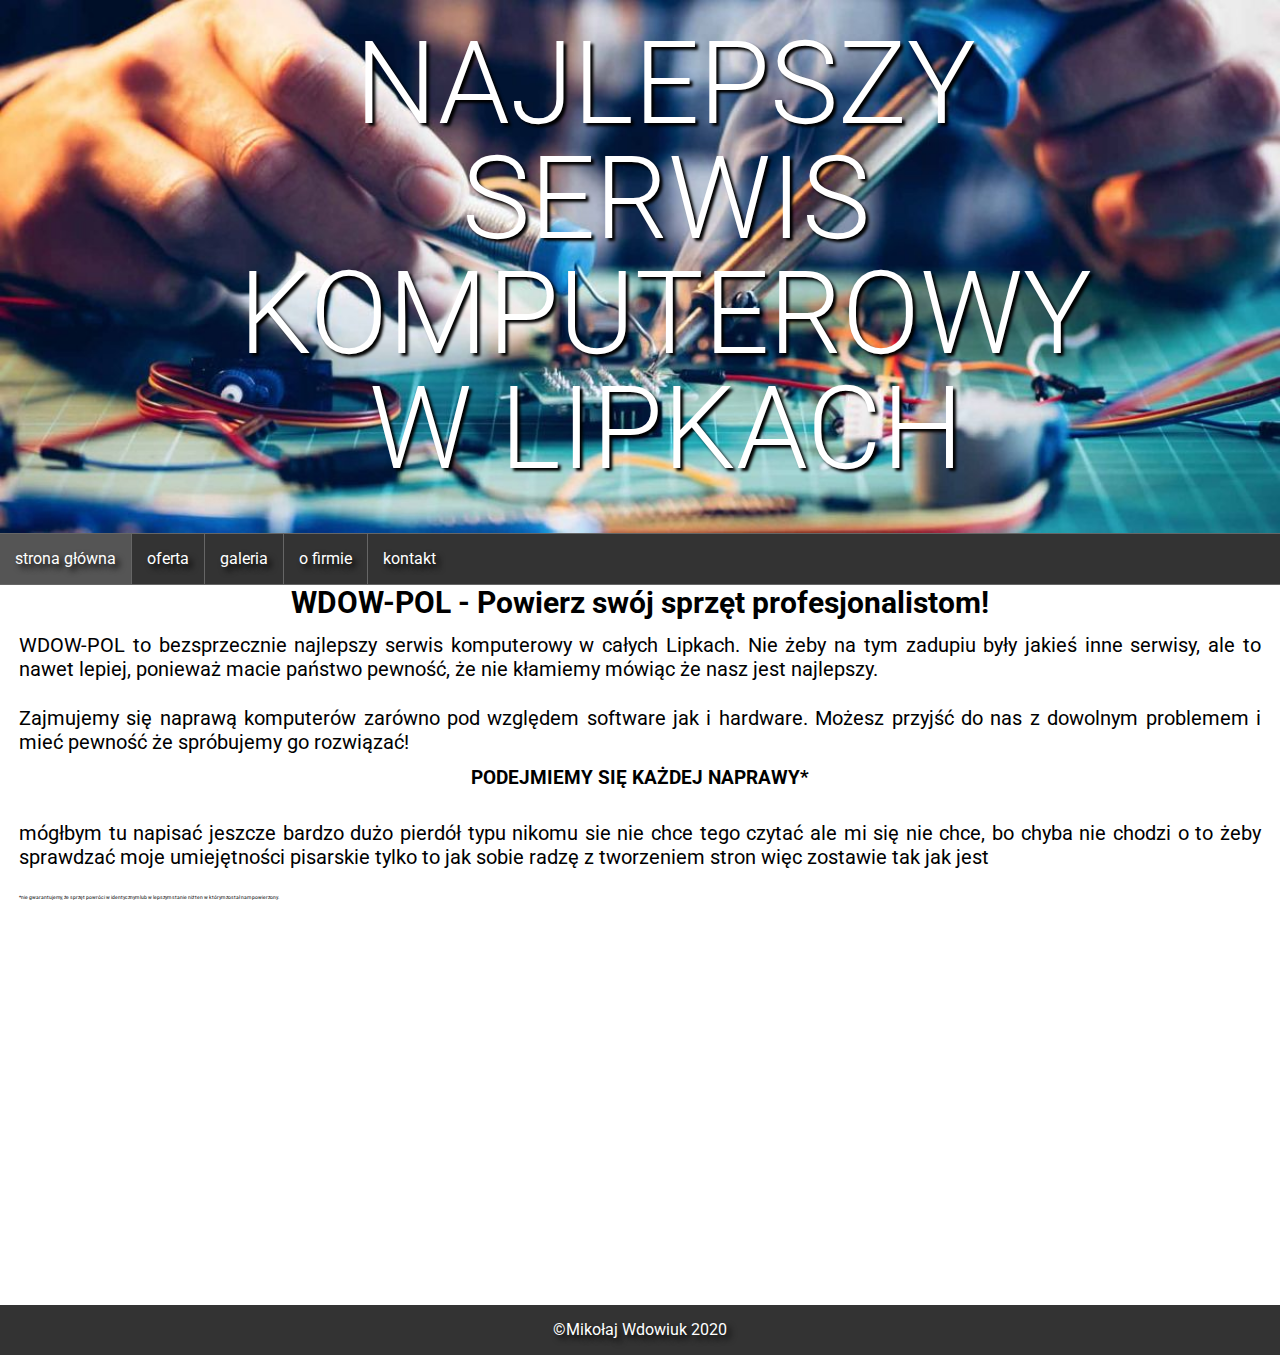
<file: index.html>
<!DOCTYPE html>
<html lang="pl">
<head>
    <meta charset="UTF-8">
    <meta name="viewport" content="width=device-width, initial-scale=1.0">
    <link rel="stylesheet" type="text/css" href="style.css">
    <link href="https://fonts.googleapis.com/css?family=Roboto&display=swap" rel="stylesheet">
    <title>Serwis Komputerowy</title>
	<link rel="icon" href="favicon.ico" type="image/x-icon"/>
</head>
<body>

    <div id="slider" >
        <figure>
        <img src="images/slider1.jpg">
        <img src="images/slider2.jpg">
        <img src="images/slider3.jpg">
        <img src="images/slider4.jpg">
        </figure>
        <h1 id="slidertext">najlepszy <br/> serwis komputerowy <br/> w lipkach</h1>
    </div>


    <div id="meniu">
        <ul id="menu">
            <li><a href="index.html" class="active">strona główna</a></li>
            <li><a href="oferta.html">oferta</a></li>
            <li><a href="galeria.html">galeria</a></li>
            <li><a href="o_firmie.html">o firmie</a></li>
            <li><a href="kontakt.html">kontakt</a></li>
        </ul>
		
		<div id="burger">
            <input type="checkbox" id="checkbox">
            <div id="linie"><div id="linia1"></div><div id="linia2"></div><div id="linia3"></div></div>
            <div id="popup">
                <ol>
                    <li><a href="index.html">strona główna</a></li>
                    <li><a href="oferta.html">oferta</a></li>
                    <li><a href="galeria.html">galeria</a></li>
                    <li><a href="o_firmie.html">o firmie</a></li>
                    <li><a href="kontakt.html">kontakt</a></li>
                </ol>
            </div>
        </div>
    </div>


    <div id="content">
        <h2>WDOW-POL - Powierz swój sprzęt profesjonalistom!</h2>
        <p>WDOW-POL to bezsprzecznie najlepszy serwis komputerowy w całych Lipkach. Nie żeby na tym zadupiu były jakieś inne serwisy, ale to nawet lepiej, ponieważ macie państwo pewność, że nie kłamiemy mówiąc że nasz jest najlepszy. </p>
        <p>Zajmujemy się naprawą komputerów zarówno pod względem software jak i hardware. Możesz przyjść do nas z dowolnym problemem i mieć pewność że spróbujemy go rozwiązać!</p>
        <h3>PODEJMIEMY SIĘ KAŻDEJ NAPRAWY*</h3>
        <br/>

        <p>mógłbym tu napisać jeszcze bardzo dużo pierdół typu nikomu sie nie chce tego czytać ale mi się nie chce, bo chyba nie chodzi o to żeby sprawdzać moje umiejętności pisarskie tylko to jak sobie radzę z tworzeniem stron więc zostawie tak jak jest</p>

        <p style="font-size:5px;">*nie gwarantujemy, że sprzęt powróci w identycznym lub w lepszym stanie niż ten w którym został nam powierzony.</p>
    </div>
    <div id="footer">
        &copy;Mikołaj Wdowiuk 2020
    </div>

</body>
</html>
</file>
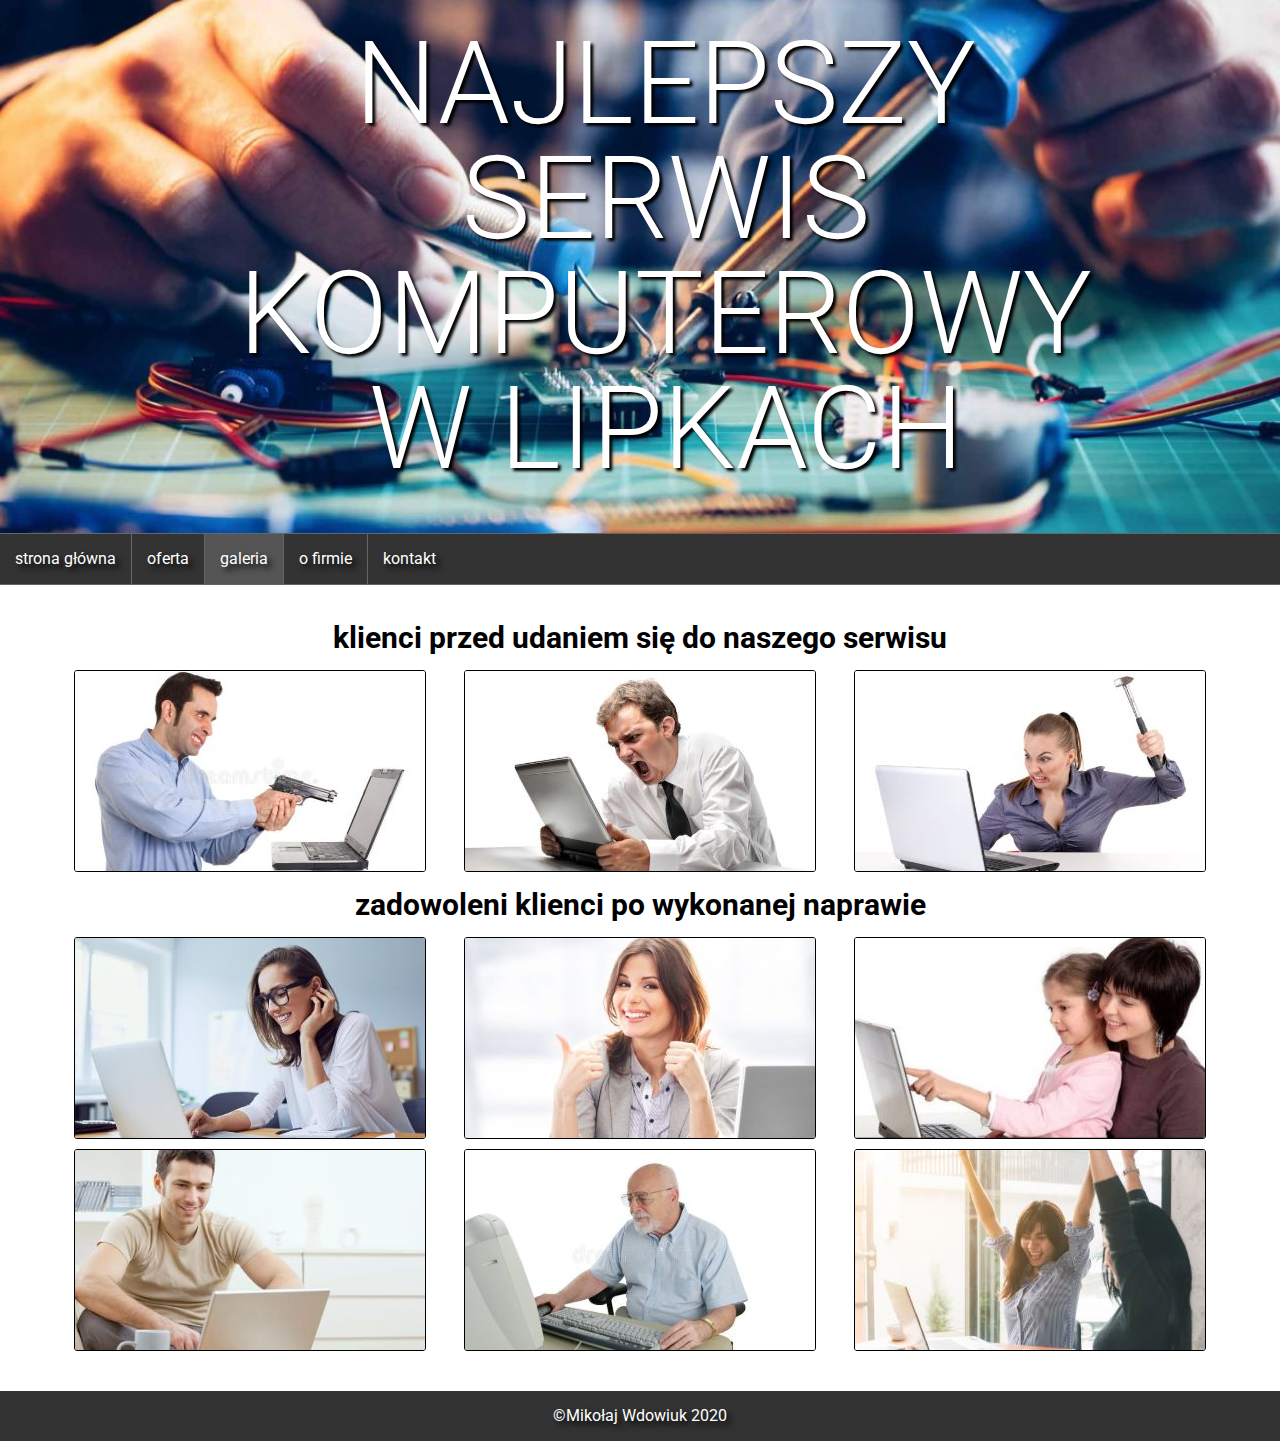
<file: galeria.html>
<!DOCTYPE html>
<html lang="pl">
<head>
    <meta charset="UTF-8">
    <meta name="viewport" content="width=device-width, initial-scale=1.0">
    <link rel="stylesheet" type="text/css" href="style.css">
    <link href="https://fonts.googleapis.com/css?family=Roboto&display=swap" rel="stylesheet">
    <title>Serwis Komputerowy</title>
	<link rel="icon" href="favicon.ico" type="image/x-icon"/>
</head>
<body>
    <div id="slider" >
        <figure>
        <img src="images/slider1.jpg">
        <img src="images/slider2.jpg">
        <img src="images/slider3.jpg">
        <img src="images/slider4.jpg">
        </figure>
        <h1 id="slidertext">najlepszy <br/> serwis komputerowy <br/> w lipkach</h1>
    </div>
    </div>
    <div id="meniu">
        <ul id="menu">
            <li><a href="index.html">strona główna</a></li>
            <li><a href="oferta.html">oferta</a></li>
            <li><a href="galeria.html" class="active">galeria</a></li>
            <li><a href="o_firmie.html">o firmie</a></li>
            <li><a href="kontakt.html">kontakt</a></li>
        </ul>
		
		<div id="burger">
            <input type="checkbox" id="checkbox">
            <div id="linie"><div id="linia1"></div><div id="linia2"></div><div id="linia3"></div></div>
            <div id="popup">
                <ol>
                    <li><a href="index.html">strona główna</a></li>
                    <li><a href="oferta.html">oferta</a></li>
                    <li><a href="galeria.html">galeria</a></li>
                    <li><a href="o_firmie.html">o firmie</a></li>
                    <li><a href="kontakt.html">kontakt</a></li>
                </ol>
            </div>
        </div>
    </div>

    <div id="content">
        <div id="gallerywrapper">
            <h2 style="display: block; width: 100%; margin: 10px; margin-top: 0px;">klienci przed udaniem się do naszego serwisu</h2>
            <div class="img"><a href="images/gal3.jpg"><img src="images/gal3.jpg"></a></div>
            <div class="img"><a href="images/gal4.jpg"><img src="images/gal4.jpg"></a></div>
            <div class="img"><a href="images/gal5.jpg"><img src="images/gal5.jpg"></a></div>
            <h2 style="display: block; width: 100%; margin: 10px;">zadowoleni klienci po wykonanej naprawie</h2>
            <div class="img"><a href="images/gal6.jpg"><img src="images/gal6.jpg"></a></div>
            <div class="img"><a href="images/gal7.jpg"><img src="images/gal7.jpg"></a></div>
            <div class="img"><a href="images/gal10.jpg"><img src="images/gal10.jpg"></a></div>
            <div class="img"><a href="images/gal1.jpg"><img src="images/gal1.jpg"></a></div>
            <div class="img"><a href="images/gal2.jpg"><img src="images/gal2.jpg"></a></div>
            <div class="img"><a href="images/gal9.jpg"><img src="images/gal9.jpg"></a></div>
        </div>
    </div>

    <div id="footer">
        &copy;Mikołaj Wdowiuk 2020
    </div>

</body>
</html>
</file>
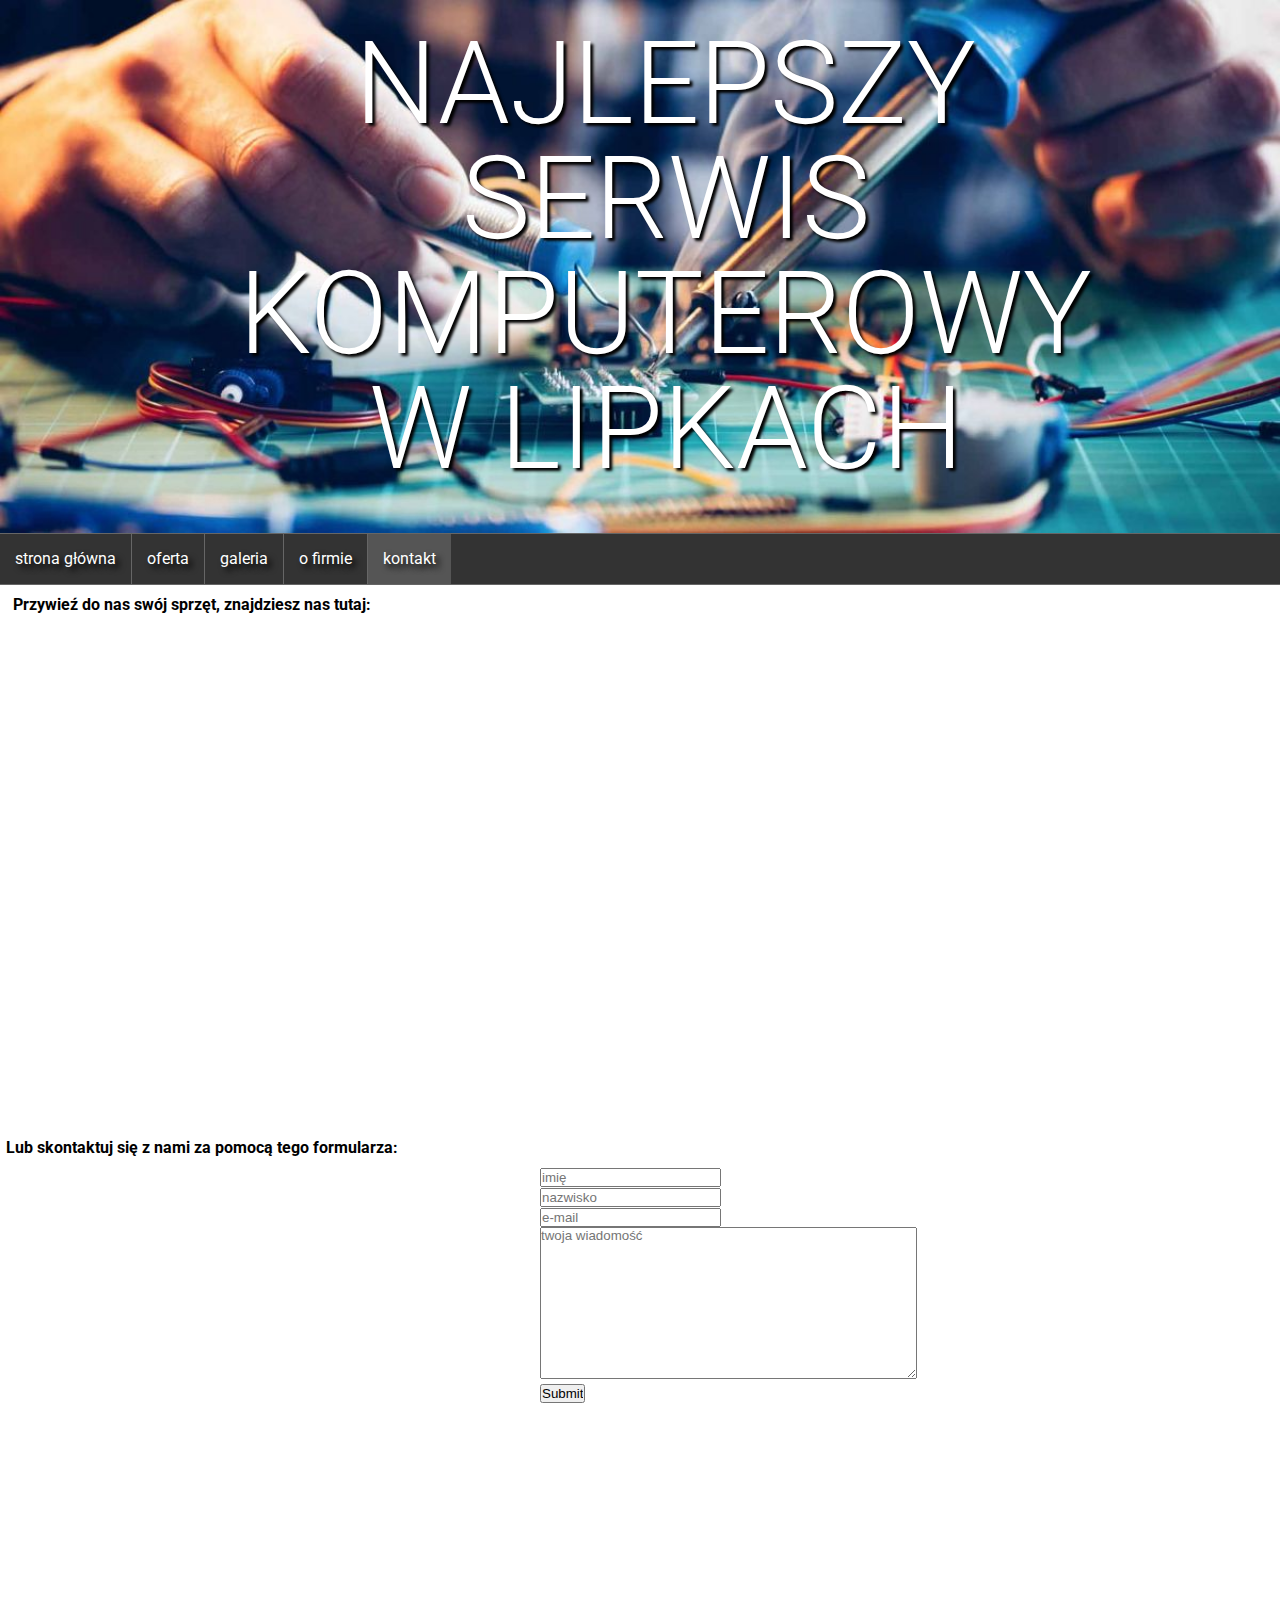
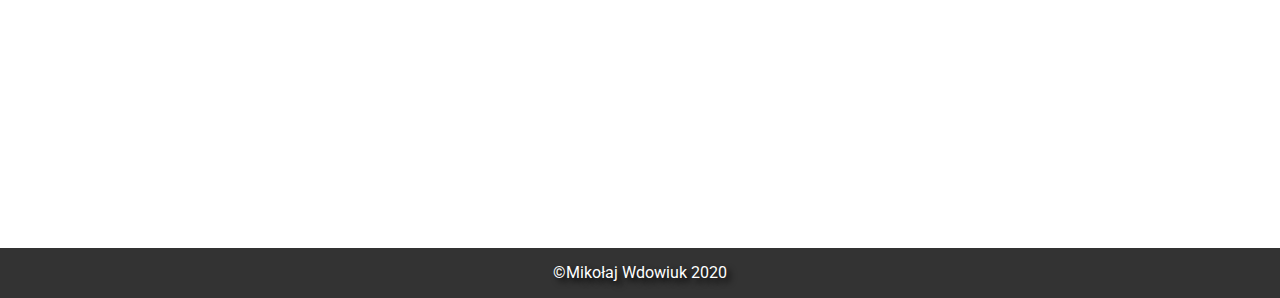
<file: kontakt.html>
<!DOCTYPE html>
<html lang="pl">
<head>
    <meta charset="UTF-8">
    <meta name="viewport" content="width=device-width, initial-scale=1.0">
    <link rel="stylesheet" type="text/css" href="style.css">
    <link href="https://fonts.googleapis.com/css?family=Roboto&display=swap" rel="stylesheet">
    <title>Serwis Komputerowy</title>
	<link rel="icon" href="favicon.ico" type="image/x-icon"/>
</head>
<body>
    <div id="slider" >
        <figure>
        <img src="images/slider1.jpg">
        <img src="images/slider2.jpg">
        <img src="images/slider3.jpg">
        <img src="images/slider4.jpg">
        </figure>
        <h1 id="slidertext">najlepszy <br/> serwis komputerowy <br/> w lipkach</h1>
    </div>
    <div id="meniu">
        <ul id="menu">
            <li><a href="index.html">strona główna</a></li>
            <li><a href="oferta.html">oferta</a></li>
            <li><a href="galeria.html">galeria</a></li>
            <li><a href="o_firmie.html">o firmie</a></li>
            <li><a href="kontakt.html" class="active">kontakt</a></li>
        </ul>
		
		<div id="burger">
            <input type="checkbox" id="checkbox">
            <div id="linie"><div id="linia1"></div><div id="linia2"></div><div id="linia3"></div></div>
            <div id="popup">
                <ol>
                    <li><a href="index.html">strona główna</a></li>
                    <li><a href="oferta.html">oferta</a></li>
                    <li><a href="galeria.html">galeria</a></li>
                    <li><a href="o_firmie.html">o firmie</a></li>
                    <li><a href="kontakt.html">kontakt</a></li>
                </ol>
            </div>
        </div>
    </div>

    <h4 style="padding-top: 10px; padding-bottom: 10px; padding-left: 1%;">Przywieź do nas swój sprzęt, znajdziesz nas tutaj:</h4>
    <div class="mapa"><div class="gmap_canvas"><iframe width="100%" height="500" id="gmap_canvas" src="https://maps.google.com/maps?q=lipki&t=&z=13&ie=UTF8&iwloc=&output=embed" frameborder="0" scrolling="no" marginheight="0" marginwidth="0" style="text-align: center; margin: 0 auto;"></iframe></div></div>

    <div id="content">
        <h4 style="padding-top: 10px; padding-bottom: 10px;">Lub skontaktuj się z nami za pomocą tego formularza:</h4>
    <div id="formularz">
        <form>
        <input type="text" placeholder="imię">
        <input type="text" placeholder="nazwisko">
        <input type="text" placeholder="e-mail">
        <textarea rows="10" cols="45" placeholder="twoja wiadomość" style="font-family: arial;"></textarea>
        <input type="submit">
        </form>
    </div>
    </div>  
    <div id="footer">
        &copy;Mikołaj Wdowiuk 2020
    </div>



</body>
</html>
</file>
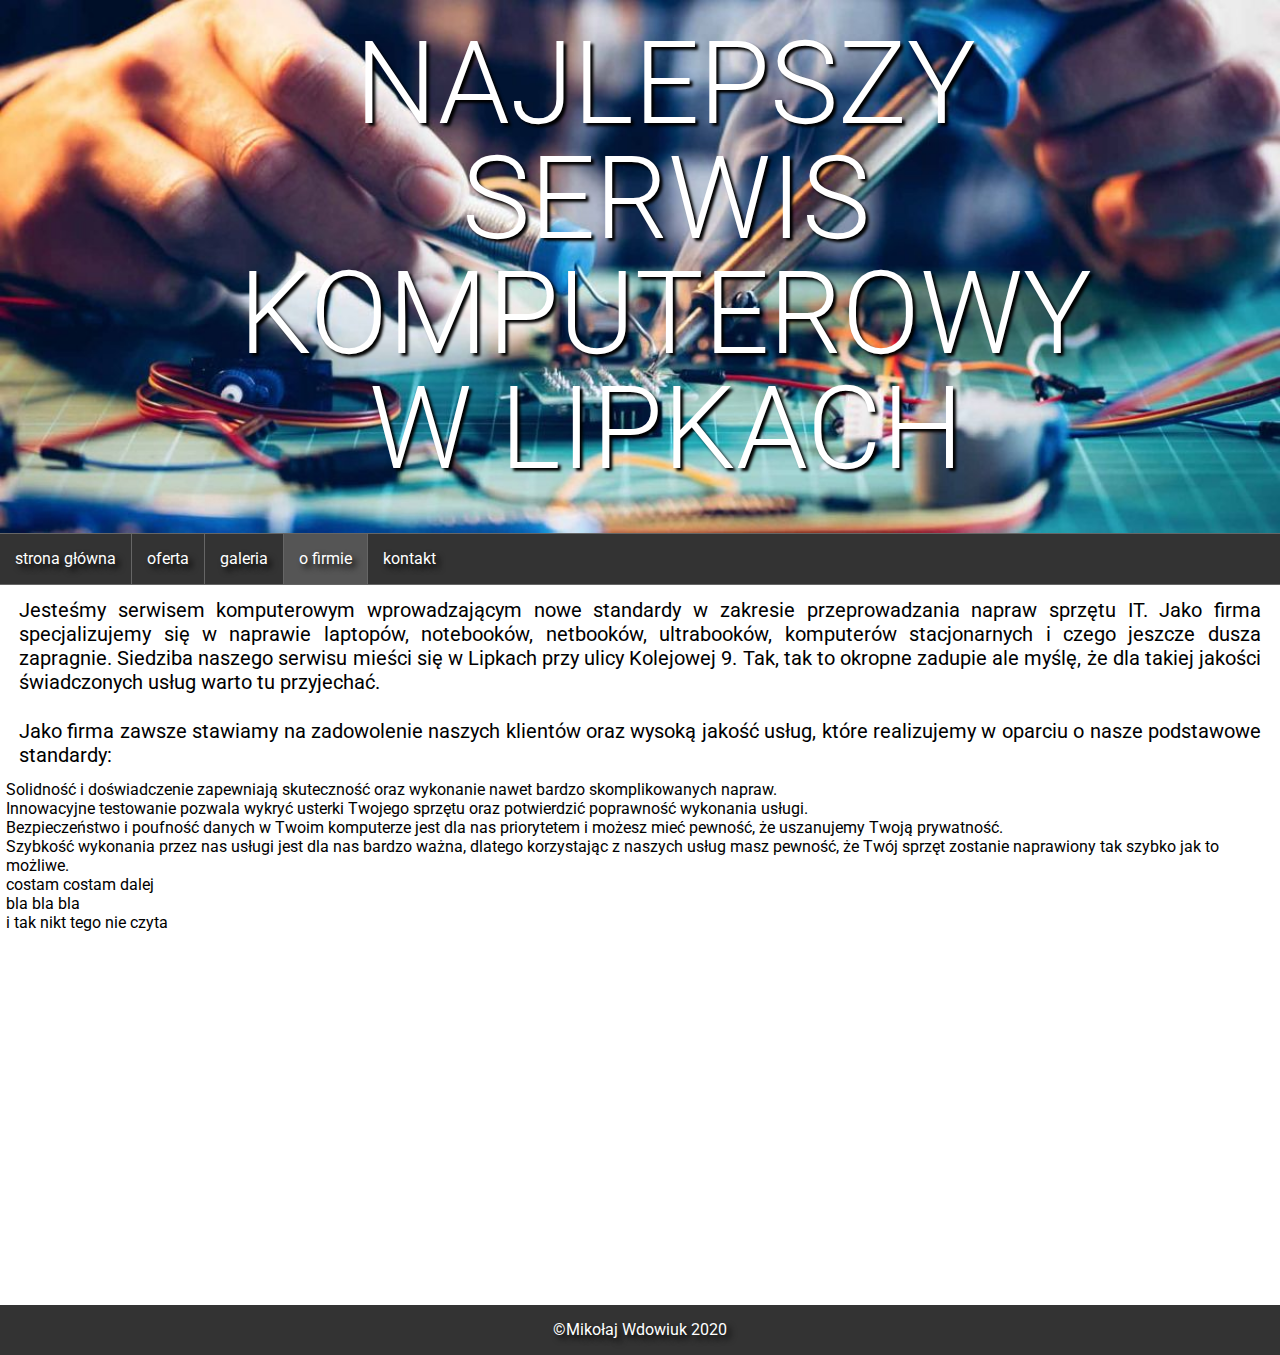
<file: o_firmie.html>
<!DOCTYPE html>
<html lang="pl">
<head>
    <meta charset="UTF-8">
    <meta name="viewport" content="width=device-width, initial-scale=1.0">
    <link rel="stylesheet" type="text/css" href="style.css">
    <link href="https://fonts.googleapis.com/css?family=Roboto&display=swap" rel="stylesheet">
    <title>Serwis Komputerowy</title>
	<link rel="icon" href="favicon.ico" type="image/x-icon"/>
</head>
<body>
    <div id="slider" >
        <figure>
        <img src="images/slider1.jpg">
        <img src="images/slider2.jpg">
        <img src="images/slider3.jpg">
        <img src="images/slider4.jpg">
        </figure>
        <h1 id="slidertext">najlepszy <br/> serwis komputerowy <br/> w lipkach</h1>
    </div>
    <div id="meniu">
        <ul id="menu">
            <li><a href="index.html">strona główna</a></li>
            <li><a href="oferta.html">oferta</a></li>
            <li><a href="galeria.html">galeria</a></li>
            <li><a href="o_firmie.html" class="active">o firmie</a></li>
            <li><a href="kontakt.html">kontakt</a></li>
        </ul>
		
		<div id="burger">
            <input type="checkbox" id="checkbox">
            <div id="linie"><div id="linia1"></div><div id="linia2"></div><div id="linia3"></div></div>
            <div id="popup">
                <ol>
                    <li><a href="index.html">strona główna</a></li>
                    <li><a href="oferta.html">oferta</a></li>
                    <li><a href="galeria.html">galeria</a></li>
                    <li><a href="o_firmie.html">o firmie</a></li>
                    <li><a href="kontakt.html">kontakt</a></li>
                </ol>
            </div>
        </div>
    </div>

    <div id="content">
        <p>Jesteśmy serwisem komputerowym wprowadzającym nowe standardy w zakresie przeprowadzania napraw sprzętu IT. Jako firma specjalizujemy się w naprawie laptopów, notebooków, netbooków, ultrabooków, komputerów stacjonarnych i czego jeszcze dusza zapragnie. Siedziba naszego serwisu mieści się w Lipkach przy ulicy Kolejowej 9. Tak, tak to okropne zadupie ale myślę, że dla takiej jakości świadczonych usług warto tu przyjechać.</p>
        <p>Jako firma zawsze stawiamy na zadowolenie naszych klientów oraz wysoką jakość usług, które realizujemy w oparciu o nasze podstawowe standardy:

                <li>Solidność i doświadczenie zapewniają skuteczność oraz wykonanie nawet bardzo skomplikowanych napraw.</li>
                <li>Innowacyjne testowanie pozwala wykryć usterki Twojego sprzętu oraz potwierdzić poprawność wykonania usługi.</li>
                <li>Bezpieczeństwo i poufność danych w Twoim komputerze jest dla nas priorytetem i możesz mieć pewność, że uszanujemy Twoją prywatność.</li>
                <li>Szybkość wykonania przez nas usługi jest dla nas bardzo ważna, dlatego korzystając z naszych usług masz pewność, że Twój sprzęt zostanie naprawiony tak szybko jak to możliwe.</li>
                <li>costam costam dalej</li>
                <li>bla bla bla</li>
                <li>i tak nikt tego nie czyta</li>
        </p>          
    </div>

    <div id="footer">
        &copy;Mikołaj Wdowiuk 2020
    </div>

</body>
</html>
</file>
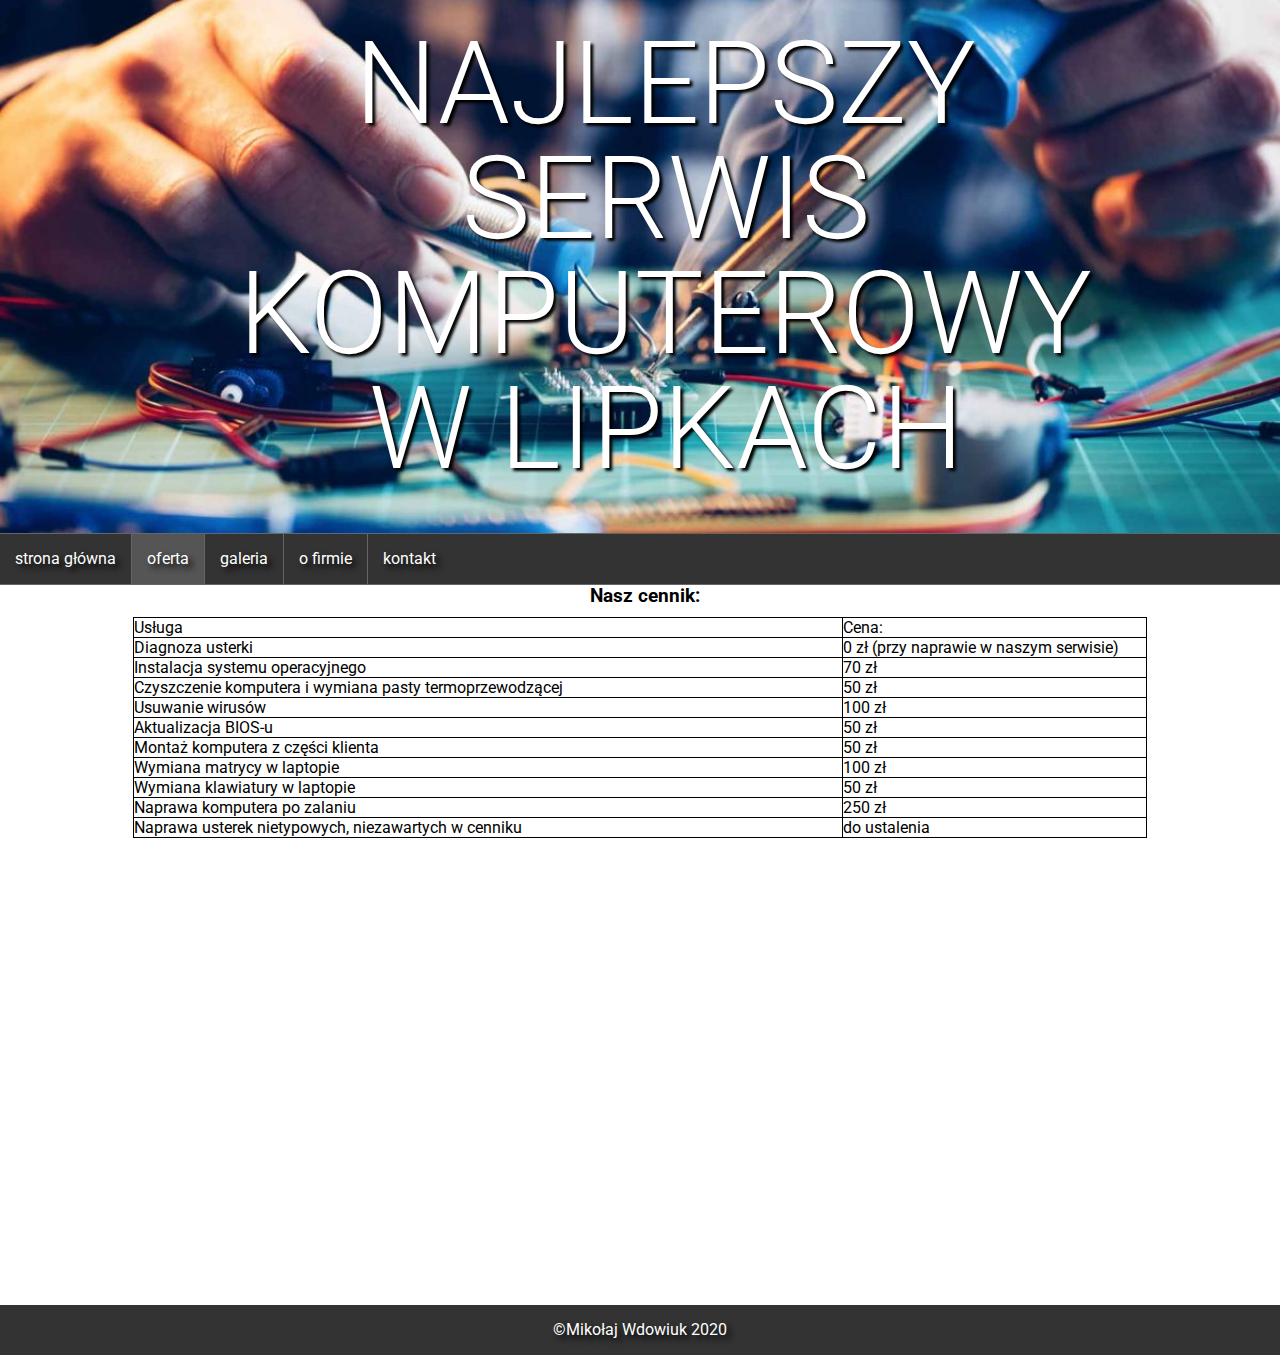
<file: oferta.html>
<!DOCTYPE html>
<html lang="pl">
<head>
    <meta charset="UTF-8">
    <meta name="viewport" content="width=device-width, initial-scale=1.0">
    <link rel="stylesheet" type="text/css" href="style.css">
    <link href="https://fonts.googleapis.com/css?family=Roboto&display=swap" rel="stylesheet">
    <title>Serwis Komputerowy</title>
	<link rel="icon" href="favicon.ico" type="image/x-icon"/>
</head>
<body>
    <div id="slider" >
        <figure>
        <img src="images/slider1.jpg">
        <img src="images/slider2.jpg">
        <img src="images/slider3.jpg">
        <img src="images/slider4.jpg">
        </figure>
        <h1 id="slidertext">najlepszy <br/> serwis komputerowy <br/> w lipkach</h1>
    </div>
    <div id="meniu">
        <ul id="menu">
            <li><a href="index.html">strona główna</a></li>
            <li><a href="oferta.html" class="active">oferta</a></li>
            <li><a href="galeria.html">galeria</a></li>
            <li><a href="o_firmie.html">o firmie</a></li>
            <li><a href="kontakt.html">kontakt</a></li>
        </ul>
		
		<div id="burger">
            <input type="checkbox" id="checkbox">
            <div id="linie"><div id="linia1"></div><div id="linia2"></div><div id="linia3"></div></div>
            <div id="popup">
                <ol>
                    <li><a href="index.html">strona główna</a></li>
                    <li><a href="oferta.html">oferta</a></li>
                    <li><a href="galeria.html">galeria</a></li>
                    <li><a href="o_firmie.html">o firmie</a></li>
                    <li><a href="kontakt.html">kontakt</a></li>
                </ol>
            </div>
        </div>
    </div>

    <div id="content">
        <h3 style="margin-left:10px;">Nasz cennik:</h3>

        <table style="width: 80%; border-collapse: collapse;" border="1 px solid black">
            <tr>
            <td style="width: 70%;">Usługa</td>
            <td style="width: 30%;">Cena:</td>
            </tr>
            <tr>
            <td>Diagnoza usterki</td>
            <td>0 zł (przy naprawie w naszym serwisie)</td>
            </tr>
            <tr>
            <td>Instalacja systemu operacyjnego</td>
            <td>70 zł</td>
            </tr>
            <tr>
            <td>Czyszczenie komputera i wymiana pasty termoprzewodzącej</td>
            <td>50 zł</td>
            </tr>
            <tr>
            <td>Usuwanie wirus&oacute;w</td>
            <td>100 zł</td>
            </tr>
            <tr>
            <td>Aktualizacja BIOS-u</td>
            <td>50 zł</td>
            </tr>
            <tr>
            <td>Montaż komputera z części klienta</td>
            <td>50 zł</td>
            </tr>
            <tr>
            <td>Wymiana matrycy w laptopie</td>
            <td>100 zł</td>
            </tr>
            <tr>
            <td>Wymiana klawiatury w laptopie</td>
            <td> 50 zł</td>
            </tr>
            <tr>
            <td>Naprawa komputera po zalaniu</td>
            <td>250 zł</td>
            </tr>
            <tr>
            <td>Naprawa usterek nietypowych, niezawartych w cenniku</td>
            <td>do ustalenia</td>
            </tr>
            </table>
    </div>
    <div id="footer">
        &copy;Mikołaj Wdowiuk 2020
    </div>

</body>
</html>
</file>
<file: style.css>
*{
    margin:0;
    padding:0;
}

body{
    overflow-x: hidden;
    font-family: 'Roboto';
}
/* baner ze sliderem  */
#banner{
    width: 100%;
    height: 150px;
    background-color: black;
    color: white;
    line-height: 50px;
    text-align:center;
}
/* belka gornego menu */
#meniu{
    background-color: #333;
    height: 50px;
    position: sticky;
    position: -webkit-sticky;
    top: 0;
    
    border-top:1px #666 solid;
    border-bottom:1px #666 solid;
    text-shadow: 4px 4px 6px #000000;
}
/*zawartosc strony*/
#content{
    background-color: white;
    width: 99%;
    min-height: 80vh;
    margin: 0 auto;
}

#content p{
    font-size: 20px ;
    text-align: justify;
    padding: 1%;
}

#content h2{
    text-align: center;
    font-size: 30px;
}

#content h3{
    text-align: center;
}

#gallerywrapper{
    display: flex;
    flex-wrap: wrap;
    justify-content: space-evenly;
    padding: 35px;
}

.img{
    margin: 5px;
    overflow: hidden;
    height: 200px;
    width: 350px;
    border-radius: 3px;
    border: 1px solid black;
}

.img img{
    transition: all 0.3s ease-in-out;
}

.img img:hover{
    transform: scale(1.2);
}

/* menu */
#menu li{
    list-style-type: none;
    float: left;
    border-right: 1px solid #666666;
}

#menu li:last-child{
    border-right: none;
}
/* slider */
@keyframes slider {

    0% {
        left: 0;
    }
    
    20% {
        left: 0;
    }
    
    25% {
        left: -100%;
    }
    
    45% {
        left: -100%;
    
    }
    
    50% {
        left: -200%;
    
    }
    
    70% {
        left: -200%;
    }
    
    75% {
        left: -300%;
    }
    
    95% {
        left: -300%;
    }
    
    100% {
        left: -400%;
    
    }
    
    }
    
    #slider {
        overflow: hidden;
    }
    
    #slider figure img {
        width: 20%;
        float: left;
    }
    
    #slider figure {
        position: relative;
        width: 500%;
        margin: 0;
        left: 0;
        text-align: left;
        font-size: 0;
        animation: 20s slider infinite; 
    
    }

    #slidertext{
        position: absolute;
        z-index: 10;
        color: white;
        text-align: center;
        text-transform: uppercase;
        font-size: 9vw;
        display: block;
        width: 100%;

        line-height: 100%;
        font-weight: 300;
        text-shadow: 3px 3px 3px #000000;
        padding: 2vw;
    }

    /* koniec slidera */


    /* poszczegolne elementy menu*/
    #meniu ul li a{
        display: inline-block;
        text-decoration: none;
        height: 50px;
        font-family: 'Roboto', sans-serif ;
        line-height: 50px;
        text-align: center;
        padding-left: 15px;
        padding-right: 15px;
        margin: 0;
        color: white;
    }

    #meniu ul li a:hover{
        background-color: #555;
    }

    .active{
        background-color: #555;
    }


    /* mapa */
    .mapa{
        margin-left: auto;
        margin-right: auto;

        text-align: center;

    }
    
    


    /* ikonka hamburgera*/
	#burger{
        position: relative;
        top: 6px;
        left: 15px;
        display:none;

        

    }

    #linia1{
        width: 100%;
        height: 3px;
        background-color: #fff;
        z-index: 1;
        position: absolute;
        top: 8px;
        border-radius: 20px;
    }
    #linia2{
        width: 100%;
        height: 3px;
        background-color: #fff;
        z-index: 1;
        position: absolute;
        top: 19px;
        border-radius: 20px;
    }
    #linia3{
        width: 100%;
        height: 3px;
        background-color: #fff;
        z-index: 2;
        position: absolute;
        top: 30px;
        border-radius: 20px;
    }

    #checkbox{ 
        height: 40px;
        width: 40px;
        opacity: 0.0;
        z-index: 100;
        cursor: pointer;

    }

    #linie{
        transition: all 0.6s ease;
        height: 40px;
        width: 40px;
        position: relative;
        top: -45px;
        left: 0;
        z-index: -1;
    }

    #checkbox:checked ~ #linie{
        transform:rotate(135deg);
    }


    #checkbox:checked ~ #linie #linia1,
    #checkbox:checked ~ #linie #linia3{
        top: 18px;
        transform: rotate(90deg);
    }
	/* responsywnosc blabla*/
@media screen and (max-width:480px){
    #burger{
        display: block !important;

    }

    #menu{
        display: none !important;
    }
}


    /* menu rozwijane hamburgerem */
    #popup {
        position: absolute;
        overflow: hidden;
        top:45px;
        left: -15px;
        height: 100vh;
        width: 100%;
        line-height: 100%;
        text-align: center;
        background-color: rgba(102,102,102,0.9);
        transition: all 0.5s ease;
        transform: scale(0);
        z-index: 1;
        text-shadow: 4px 4px 6px #000000;
    }

    #checkbox:checked ~ #popup{
        transform: scale(1);
    }

    #popup ol{
        list-style-type: none;
    }

    #popup ol a{
        text-decoration: none;
        display: block;
        width: 100%;
        height: 30px;
        line-height: 30px;
        text-align: center;
        font-family: 'Roboto';
        color: white;
        padding-top: 10px;
        padding-bottom: 10px;
    }

    #popup ol a:hover{
        background-color: #555;
    }

    #formularz{
        height: 300px;
        width: 200px;
        text-align: left;
        margin: 0 auto;
    }

    table{
        width: 80%;
        border-collapse: collapse; 
        border:1px solid black;
        margin-right: auto;
        margin-left: auto;
        margin-top: 10px;

    }

    #footer{
        width: 100%;
        height: 50px;
        background-color: #333;
        line-height: 50px;
        text-align: center;
        font-family: 'Roboto';
        color: white;
        text-shadow: 4px 4px 6px #000000;
    }
</file>
